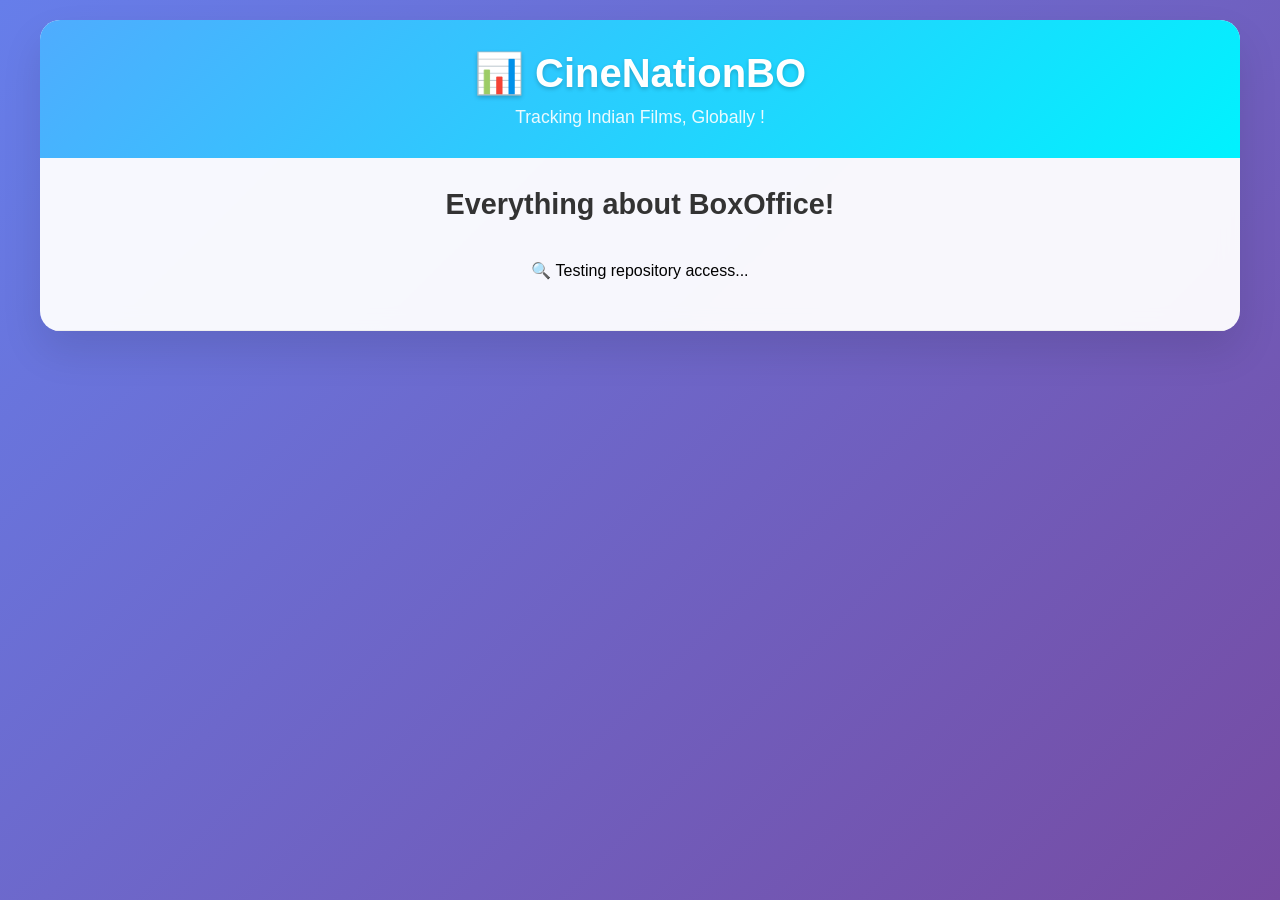
<file: index_og.html>
<!DOCTYPE html>
<html lang="en">
<head>
  <meta charset="UTF-8">
  <title>CineNationBO</title>
  <style>
    * {
      margin: 0;
      padding: 0;
      box-sizing: border-box;
    }

    body {
      font-family: 'Segoe UI', Tahoma, Geneva, Verdana, sans-serif;
      background: linear-gradient(135deg, #667eea 0%, #764ba2 100%);
      min-height: 100vh;
      padding: 20px;
    }

    .container {
      max-width: 1200px;
      margin: 0 auto;
      background: rgba(255, 255, 255, 0.95);
      border-radius: 20px;
      box-shadow: 0 20px 40px rgba(0, 0, 0, 0.1);
      overflow: hidden;
      backdrop-filter: blur(10px);
    }

    .header {
      background: linear-gradient(135deg, #4facfe 0%, #00f2fe 100%);
      color: white;
      text-align: center;
      padding: 30px 20px;
    }

    .header h1 {
      font-size: 2.5em;
      margin-bottom: 10px;
      text-shadow: 0 2px 4px rgba(0, 0, 0, 0.2);
    }

    .header p {
      font-size: 1.1em;
      opacity: 0.9;
    }

    /* Explorer Styles */
    .explorer-section {
      padding: 30px;
      border-bottom: 1px solid #eee;
      display: block;
    }

    .explorer-section.hidden {
      display: none;
    }

    .explorer-section h2 {
      color: #333;
      margin-bottom: 20px;
      font-size: 1.8em;
      text-align: center;
    }

    .explorer-button {
      display: block;
      margin: 8px 0;
      padding: 12px 18px;
      border: none;
      background: linear-gradient(135deg, #667eea 0%, #764ba2 100%);
      color: white;
      font-size: 16px;
      border-radius: 10px;
      cursor: pointer;
      text-align: left;
      width: fit-content;
      min-width: 220px;
      transition: all 0.3s ease;
      box-shadow: 0 4px 15px rgba(102, 126, 234, 0.3);
      position: relative;
      overflow: hidden;
    }

    .explorer-button::before {
      content: '';
      position: absolute;
      top: 0;
      left: -100%;
      width: 100%;
      height: 100%;
      background: linear-gradient(90deg, transparent, rgba(255, 255, 255, 0.2), transparent);
      transition: left 0.5s;
    }

    .explorer-button:hover::before {
      left: 100%;
    }

    .explorer-button:hover {
      transform: translateY(-3px);
      box-shadow: 0 8px 25px rgba(102, 126, 234, 0.4);
    }

    .folder {
      margin-left: 30px;
      padding-left: 15px;
      border-left: 3px solid #ddd;
      margin-top: 10px;
    }

    .file-button {
      background: linear-gradient(135deg, #4facfe 0%, #00f2fe 100%);
      margin-left: 30px;
    }

    .file-button:hover {
      background: linear-gradient(135deg, #00f2fe 0%, #4facfe 100%);
    }

    .back-button {
      background: linear-gradient(135deg, #ff6b6b 0%, #ee5a24 100%);
      margin-bottom: 20px;
    }

    .back-button:hover {
      background: linear-gradient(135deg, #ee5a24 0%, #ff6b6b 100%);
    }

    .alphabet-grid {
      display: grid;
      grid-template-columns: repeat(auto-fit, minmax(80px, 1fr));
      gap: 10px;
      margin: 20px 0;
      max-width: 800px;
      margin-left: auto;
      margin-right: auto;
    }

    .alphabet-button {
      min-width: 60px;
      text-align: center;
      font-weight: bold;
      font-size: 1.1em;
      padding: 15px 10px;
    }

    .section-title {
      font-size: 1.2em;
      font-weight: bold;
      margin: 20px 0;
      color: #333;
      text-align: center;
    }

    /* JSON Viewer Styles */
    .json-viewer-section {
      padding: 30px;
      display: none;
    }

    .json-viewer-section.show {
      display: block;
    }

    .loading {
      text-align: center;
      padding: 50px;
      color: #666;
    }

    .loading-spinner {
      display: inline-block;
      width: 40px;
      height: 40px;
      border: 4px solid #f3f3f3;
      border-top: 4px solid #4facfe;
      border-radius: 50%;
      animation: spin 1s linear infinite;
      margin-bottom: 20px;
    }

    @keyframes spin {
      0% { transform: rotate(0deg); }
      100% { transform: rotate(360deg); }
    }

    .error {
      background: linear-gradient(135deg, #ff6b6b 0%, #ee5a24 100%);
      color: white;
      padding: 20px;
      margin: 20px 0;
      border-radius: 10px;
      text-align: center;
    }

    .buttons-container {
      margin-bottom: 20px;
      display: none;
    }

    .buttons-container.show {
      display: block;
    }

    .buttons-container h3 {
      color: #333;
      margin-bottom: 15px;
      text-align: center;
      font-size: 1.3em;
    }

    .button-grid {
      display: grid;
      grid-template-columns: repeat(auto-fit, minmax(250px, 1fr));
      gap: 15px;
    }

    .data-button {
      background: linear-gradient(135deg, #667eea 0%, #764ba2 100%);
      color: white;
      border: none;
      padding: 15px;
      border-radius: 12px;
      font-size: 1em;
      font-weight: 600;
      cursor: pointer;
      transition: all 0.3s ease;
      box-shadow: 0 4px 15px rgba(102, 126, 234, 0.3);
      position: relative;
      overflow: hidden;
      text-align: center;
    }

    .data-button:hover {
      transform: translateY(-2px);
      box-shadow: 0 8px 25px rgba(102, 126, 234, 0.4);
    }

    .data-button.active {
      background: linear-gradient(135deg, #4facfe 0%, #00f2fe 100%);
    }

    .record-count {
      display: block;
      font-size: 0.85em;
      opacity: 0.8;
      margin-top: 5px;
    }

    .data-display {
      margin-top: 20px;
      display: none;
    }

    .data-display.show {
      display: block;
    }

    .data-header {
      display: flex;
      justify-content: space-between;
      align-items: center;
      margin-bottom: 20px;
      flex-wrap: wrap;
      gap: 10px;
    }

    .data-title {
      color: #333;
      font-size: 1.5em;
      font-weight: 600;
    }

    .data-count {
      background: linear-gradient(135deg, #4facfe 0%, #00f2fe 100%);
      color: white;
      padding: 8px 16px;
      border-radius: 20px;
      font-size: 0.9em;
      font-weight: 600;
    }

    .filter-section {
      background: linear-gradient(135deg, #f8f9ff 0%, #e6f3ff 100%);
      padding: 20px;
      margin-bottom: 20px;
      border-radius: 12px;
      border: 1px solid #e0e8ff;
      display: none;
    }

    .filter-section.show {
      display: block;
    }

    .filter-controls {
      display: flex;
      gap: 15px;
      align-items: center;
      flex-wrap: wrap;
    }

    .filter-group {
      display: flex;
      flex-direction: column;
      gap: 5px;
    }

    .filter-group label {
      font-size: 0.9em;
      font-weight: 600;
      color: #555;
    }

    .filter-input {
      padding: 8px 12px;
      border: 2px solid #e0e8ff;
      border-radius: 8px;
      font-size: 0.9em;
      transition: all 0.3s ease;
      background: white;
    }

    .filter-input:focus {
      outline: none;
      border-color: #4facfe;
      box-shadow: 0 0 0 3px rgba(79, 172, 254, 0.1);
    }

    .clear-filters-btn {
      background: linear-gradient(135deg, #ff6b6b 0%, #ee5a24 100%);
      color: white;
      border: none;
      padding: 8px 16px;
      border-radius: 8px;
      font-size: 0.9em;
      cursor: pointer;
      transition: all 0.3s ease;
      align-self: flex-end;
    }

    .clear-filters-btn:hover {
      transform: translateY(-1px);
      box-shadow: 0 4px 12px rgba(255, 107, 107, 0.3);
    }

    .table-container {
      overflow-x: auto;
      background: white;
      border-radius: 15px;
      box-shadow: 0 4px 20px rgba(0, 0, 0, 0.1);
      max-height: 500px;
      overflow-y: auto;
    }

    table {
      width: 100%;
      border-collapse: collapse;
      min-width: 600px;
      font-size: 0.85em;
    }

    th, td {
      padding: 10px 12px;
      text-align: left;
      border-bottom: 1px solid #eee;
    }

    th {
      background: linear-gradient(135deg, #f8f9ff 0%, #e6f3ff 100%);
      color: #333;
      font-weight: 600;
      position: sticky;
      top: 0;
      z-index: 10;
      font-size: 0.8em;
      cursor: pointer;
      user-select: none;
    }

    th:hover {
      background: linear-gradient(135deg, #e6f3ff 0%, #d0e8ff 100%);
    }

    tr:hover {
      background-color: rgba(79, 172, 254, 0.05);
    }

    tr:nth-child(even) {
      background-color: rgba(248, 251, 255, 0.5);
    }

    .no-data {
      text-align: center;
      padding: 50px;
      color: #666;
      font-size: 1.1em;
    }

    @media (max-width: 768px) {
      .container {
        margin: 10px;
        border-radius: 15px;
      }

      .header h1 {
        font-size: 2em;
      }

      .button-grid, .alphabet-grid {
        grid-template-columns: 1fr;
      }

      .data-header {
        flex-direction: column;
        align-items: flex-start;
        gap: 15px;
      }

      .filter-controls {
        flex-direction: column;
        align-items: stretch;
      }

      th, td {
        padding: 8px 6px;
        font-size: 0.8em;
      }
    }
  </style>
</head>
<body>
  <div class="container">
    <div class="header">
      <h1>📊 CineNationBO</h1>
      <p>Tracking Indian Films, Globally !</p>
    </div>

    <!-- File Explorer Section -->
    <div class="explorer-section" id="explorerSection">
      <h2>Everything about BoxOffice!</h2>
      <div id="explorer"></div>
    </div>

    <!-- JSON Viewer Section -->
    <div class="json-viewer-section" id="jsonViewerSection">
      <button class="explorer-button back-button" id="backButton" onclick="showExplorer()">
        ← Back to Explorer
      </button>

      <div class="loading" id="loadingSection">
        <div class="loading-spinner"></div>
        <p>Loading JSON data...</p>
      </div>

      <div id="errorSection" style="display: none;"></div>

      <div class="buttons-container" id="buttonsContainer">
        <h3>📋 Available Data Tables</h3>
        <div class="button-grid" id="buttonGrid"></div>
      </div>

      <div class="data-display" id="dataDisplay">
        <div class="data-header">
          <h3 class="data-title" id="dataTitle">Select a data table</h3>
          <div class="data-actions">
            <span class="data-count" id="dataCount">0 records</span>
          </div>
        </div>
        
        <div class="filter-section" id="filterSection">
          <div class="filter-controls">
            <div class="filter-group">
              <label for="searchInput">🔍 Search</label>
              <input type="text" id="searchInput" class="filter-input" placeholder="Search in all columns..." oninput="applyFilters()">
            </div>
            <div class="filter-group">
              <label for="columnFilter">📋 Filter by Column</label>
              <select id="columnFilter" class="filter-input" onchange="applyFilters()">
                <option value="">All Columns</option>
              </select>
            </div>
            <button class="clear-filters-btn" onclick="clearFilters()">🗑️ Clear</button>
          </div>
        </div>
        
        <div class="table-container" id="tableContainer">
          <div class="no-data" id="noData">
            Click on a data table button above to view its contents
          </div>
          <table id="dataTable" style="display: none;">
            <thead id="tableHead"></thead>
            <tbody id="tableBody"></tbody>
          </table>
        </div>
      </div>
    </div>
  </div>

  <script>
    // Configuration - Easy to modify
    const CONFIG = {
      owner: "nikhilpabolu99",
      repo: "data",
      branch: "main",
      moviesFolder: "movies",
      // GitHub token for higher rate limits (5000 requests/hour vs 60)
      // Set to null to use without authentication (60 requests/hour limit)
      githubToken: null // "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"
    };

    const API_BASE = `https://api.github.com/repos/${CONFIG.owner}/${CONFIG.repo}/contents`;

    // Application State
    const AppState = {
      // Navigation
      navigationStack: [],
      currentView: 'root',
      
      // JSON Viewer
      jsonData: {},
      currentDataKey: null,
      originalData: [],
      filteredData: [],
      currentSort: { column: null, direction: 'asc' }
    };

    // Utility Functions
    const Utils = {
      // Create alphabet array for navigation
      getAlphabetArray: () => ['0-9', 'A', 'B', 'C', 'D', 'E', 'F', 'G', 'H', 'I', 'J', 'K', 'L', 'M', 'N', 'O', 'P', 'Q', 'R', 'S', 'T', 'U', 'V', 'W', 'X', 'Y', 'Z'],
      
      // Check if character matches letter filter
      matchesLetter: (char, letter) => {
        const upperChar = char.toUpperCase();
        return letter === '0-9' ? /[0-9]/.test(upperChar) : upperChar === letter;
      },
      
      // Format display text
      formatDisplayText: (text) => text.replace(/_/g, ' ').toUpperCase(),
      
      // Clean JSON text (remove NaN values)
      cleanJsonText: (text) => text.replace(/:\s*NaN/g, ': null'),
      
      // Create loading element
      createLoadingElement: (text = 'Loading...') => {
        const loading = document.createElement('div');
        loading.innerHTML = `
          <div style="text-align: center; padding: 30px;">
            <div class="loading-spinner" style="margin-bottom: 15px;"></div>
            <p>${text}</p>
          </div>
        `;
        return loading;
      },
      
      // Create error element
      createErrorElement: (title, message) => {
        const errorDiv = document.createElement('div');
        errorDiv.innerHTML = `
          <div class="error" style="margin: 20px 0;">
            <h3>${title}</h3>
            <p>${message}</p>
          </div>
        `;
        return errorDiv;
      }
    };

    // GitHub API Functions
    const GitHubAPI = {
      // Get headers for API requests
      getHeaders: () => {
        const headers = {
          'Accept': 'application/vnd.github.v3+json',
          'User-Agent': 'GitHub-Explorer-App'
        };
        
        if (CONFIG.githubToken) {
          headers['Authorization'] = `token ${CONFIG.githubToken}`;
        }
        
        return headers;
      },
      
      // Check API rate limit
      checkRateLimit: async () => {
        try {
          const response = await fetch('https://api.github.com/rate_limit', {
            headers: GitHubAPI.getHeaders()
          });
          const data = await response.json();
          console.log('GitHub API Rate Limit:', data.rate);
          return data.rate;
        } catch (error) {
          console.warn('Could not check rate limit:', error);
          return null;
        }
      },
      
      // Fetch folder contents with retry logic
      fetchFolderContents: async (path = "", retryCount = 0) => {
        const url = `${API_BASE}/${path}?ref=${CONFIG.branch}`;
        console.log("Fetching:", url);
        
        try {
          const response = await fetch(url, {
            headers: GitHubAPI.getHeaders()
          });
          
          if (!response.ok) {
            if (response.status === 401) {
              throw new Error(`Authentication failed (401). The GitHub token is invalid, expired, or has insufficient permissions. Please check your token or remove it to use anonymous access.`);
            }
            if (response.status === 403) {
              const rateLimit = await GitHubAPI.checkRateLimit();
              if (rateLimit && rateLimit.remaining === 0) {
                const resetTime = new Date(rateLimit.reset * 1000);
                throw new Error(`GitHub API rate limit exceeded. Limit resets at ${resetTime.toLocaleTimeString()}. Consider adding a valid GitHub token to CONFIG.githubToken for higher limits.`);
              }
              throw new Error(`Access forbidden (403). The repository might be private, you've hit the rate limit, or your token lacks permissions.`);
            }
            if (response.status === 404) {
              throw new Error(`Repository not found (404). Please check that '${CONFIG.owner}/${CONFIG.repo}' exists and is accessible.`);
            }
            throw new Error(`HTTP ${response.status}: ${response.statusText}`);
          }
          
          return await response.json();
        } catch (error) {
          // Retry once after a short delay for network errors
          if (retryCount === 0 && (error.name === 'TypeError' || error.message.includes('fetch'))) {
            console.log('Retrying request after network error...');
            await new Promise(resolve => setTimeout(resolve, 1000));
            return GitHubAPI.fetchFolderContents(path, 1);
          }
          throw error;
        }
      },
      
      // Fetch and parse JSON file with retry logic
      fetchJsonFile: async (url, retryCount = 0) => {
        try {
          const response = await fetch(url, {
            headers: GitHubAPI.getHeaders()
          });
          
          if (!response.ok) {
            if (response.status === 403) {
              throw new Error(`Access forbidden (403). You may have hit the GitHub API rate limit.`);
            }
            throw new Error(`HTTP ${response.status}: ${response.statusText}`);
          }
          
          const rawText = await response.text();
          const cleanedText = Utils.cleanJsonText(rawText);
          return JSON.parse(cleanedText);
        } catch (error) {
          // Retry once for network errors
          if (retryCount === 0 && (error.name === 'TypeError' || error.message.includes('fetch'))) {
            console.log('Retrying JSON fetch after network error...');
            await new Promise(resolve => setTimeout(resolve, 1000));
            return GitHubAPI.fetchJsonFile(url, 1);
          }
          throw error;
        }
      },
      
      // Test repository access
      testAccess: async () => {
        try {
          await GitHubAPI.fetchFolderContents("");
          return { success: true };
        } catch (error) {
          return { success: false, error: error.message };
        }
      }
    };

    // Navigation Functions
    const Navigation = {
      // Push current state to navigation stack
      pushState: (view, content) => {
        AppState.navigationStack.push({
          view: AppState.currentView,
          content: content || document.getElementById('explorer').innerHTML
        });
        AppState.currentView = view;
      },
      
      // Go back to previous state
      goBack: () => {
        if (AppState.navigationStack.length > 0) {
          const previousState = AppState.navigationStack.pop();
          AppState.currentView = previousState.view;
          document.getElementById('explorer').innerHTML = previousState.content;
          Navigation.reattachEventListeners();
        } else {
          Navigation.goToRoot();
        }
      },
      
      // Go back to root
      goToRoot: () => {
        AppState.navigationStack = [];
        AppState.currentView = 'root';
        const container = document.getElementById('explorer');
        container.innerHTML = '';
        Explorer.loadFolders("", "explorer", true);
      },
      
      // Re-attach event listeners after restoring content
      reattachEventListeners: () => {
        const container = document.getElementById('explorer');
        
        // Back buttons
        container.querySelectorAll('.back-button').forEach(btn => {
          btn.onclick = () => Navigation.goBack();
        });
        
        // Movies button
        const moviesBtn = container.querySelector('.explorer-button[data-action="movies"]');
        if (moviesBtn) {
          moviesBtn.onclick = () => UI.showAlphabetNavigation();
        }
        
        // Alphabet buttons
        Utils.getAlphabetArray().forEach(letter => {
          const btn = container.querySelector(`[data-letter="${letter}"]`);
          if (btn) {
            btn.onclick = () => Explorer.showMoviesByLetter(letter);
          }
        });
      }
    };

    // Explorer Functions
    const Explorer = {
      // Initialize the explorer
      initialize: async () => {
        AppState.navigationStack = [];
        AppState.currentView = 'root';
        
        // Test API access first
        const container = document.getElementById('explorer');
        container.innerHTML = '<div style="text-align: center; padding: 20px;">🔍 Testing repository access...</div>';
        
        const accessTest = await GitHubAPI.testAccess();
        if (!accessTest.success) {
          container.innerHTML = '';
          const error = Utils.createErrorElement(
            "❌ Repository Access Error", 
            accessTest.error,
            true
          );
          container.appendChild(error);
          return;
        }
        
        // Access successful, load content
        container.innerHTML = '';
        Explorer.loadFolders("", "explorer", true);
      },
      
      // Load folders from GitHub
      loadFolders: async (path = "", containerId = "explorer", isRoot = false) => {
        const container = document.getElementById(containerId);
        if (!container) {
          console.error("Container not found:", containerId);
          return;
        }

        try {
          const data = await GitHubAPI.fetchFolderContents(path);
          let itemsAdded = 0;

          data.forEach(item => {
            // Root: only show movies folder
            if (isRoot && item.type === "dir" && item.name !== CONFIG.moviesFolder) {
              return;
            }

            if (item.type === "dir") {
              const btn = document.createElement("button");
              btn.textContent = "📂 " + item.name;
              btn.className = "explorer-button";
              
              if (item.name === CONFIG.moviesFolder && isRoot) {
                btn.setAttribute('data-action', 'movies');
                btn.onclick = () => UI.showAlphabetNavigation();
              } else {
                btn.onclick = () => Explorer.expandFolder(item, container);
              }
              
              container.appendChild(btn);
              itemsAdded++;
            }

            // Show .json files only at the correct depth
            if (item.type === "file" && item.name.endsWith(".json")) {
              const depth = path.split("/").filter(p => p).length;
              if (path.startsWith(`${CONFIG.moviesFolder}/`) && depth >= 2) {
                const btn = document.createElement("button");
                btn.textContent = "📄 " + item.name;
                btn.className = "explorer-button file-button";
                btn.onclick = () => JsonViewer.openJsonViewer(item.download_url, item.name);
                container.appendChild(btn);
                itemsAdded++;
              }
            }
          });

          if (itemsAdded === 0 && isRoot) {
            const error = Utils.createErrorElement(
              "No Movies Folder Found",
              `Could not find the '${CONFIG.moviesFolder}' folder in ${CONFIG.owner}/${CONFIG.repo}. Make sure the repository is public and the folder exists.`,
              false
            );
            container.appendChild(error);
          }

        } catch (err) {
          console.error("Error loading folders:", err);
          const error = Utils.createErrorElement(
            "Error Loading Repository", 
            err.message,
            err.message.includes('403') || err.message.includes('rate limit')
          );
          container.appendChild(error);
        }
      },
      
      // Expand folder contents
      expandFolder: (item, container) => {
        let subContainer = document.getElementById(item.path);
        if (!subContainer) {
          subContainer = document.createElement("div");
          subContainer.id = item.path;
          subContainer.classList.add("folder");
          container.appendChild(subContainer);
        } else {
          subContainer.innerHTML = '';
        }
        Explorer.loadFolders(item.path, item.path, false);
      },
      
      // Show movies filtered by starting letter
      showMoviesByLetter: async (letter) => {
        const container = document.getElementById('explorer');
        Navigation.pushState(`letter-${letter}`);
        
        UI.clearAndShowHeader(container, `← Back to Letters`, `Movies starting with "${letter}"`);
        
        const loading = Utils.createLoadingElement('Loading movies...');
        container.appendChild(loading);

        try {
          const data = await GitHubAPI.fetchFolderContents(CONFIG.moviesFolder);
          container.removeChild(loading);

          const filteredFolders = data.filter(item => {
            if (item.type !== "dir") return false;
            return Utils.matchesLetter(item.name.charAt(0), letter);
          });

          if (filteredFolders.length === 0) {
            UI.showNoData(container, `No movies found starting with "${letter}"`);
          } else {
            filteredFolders.forEach(item => {
              const btn = UI.createButton("📂 " + item.name, "explorer-button");
              btn.onclick = () => Explorer.showMovieFolder(item.path, item.name);
              container.appendChild(btn);
            });
          }

        } catch (err) {
          console.error("Error loading movies by letter:", err);
          container.removeChild(loading);
          const error = Utils.createErrorElement("Error Loading Movies", err.message);
          container.appendChild(error);
        }
      },
      
      // Show contents of a movie folder
      showMovieFolder: async (path, folderName) => {
        const container = document.getElementById('explorer');
        Navigation.pushState(`movie-${path}`);
        
        UI.clearAndShowHeader(container, `← Back to Movies`, folderName);
        
        const loading = Utils.createLoadingElement('Loading folder contents...');
        container.appendChild(loading);

        try {
          const data = await GitHubAPI.fetchFolderContents(path);
          container.removeChild(loading);

          if (data.length === 0) {
            UI.showNoData(container, "This folder is empty");
            return;
          }

          data.forEach(item => {
            if (item.type === "dir") {
              const btn = UI.createButton("📂 " + item.name, "explorer-button");
              btn.onclick = () => Explorer.showSubFolder(item.path, item.name);
              container.appendChild(btn);
            } else if (item.type === "file" && item.name.endsWith(".json")) {
              const btn = UI.createButton("📄 " + item.name, "explorer-button file-button");
              btn.onclick = () => JsonViewer.openJsonViewer(item.download_url, item.name);
              container.appendChild(btn);
            }
          });

        } catch (err) {
          console.error("Error loading movie folder:", err);
          container.removeChild(loading);
          const error = Utils.createErrorElement("Error Loading Folder", err.message);
          container.appendChild(error);
        }
      },
      
      // Show contents of a subfolder
      showSubFolder: async (path, folderName) => {
        const container = document.getElementById('explorer');
        Navigation.pushState(`subfolder-${path}`);
        
        UI.clearAndShowHeader(container, `← Back`, folderName);
        
        const loading = Utils.createLoadingElement('Loading folder contents...');
        container.appendChild(loading);

        try {
          const data = await GitHubAPI.fetchFolderContents(path);
          container.removeChild(loading);

          const jsonFiles = data.filter(item => item.type === "file" && item.name.endsWith(".json"));
          
          if (jsonFiles.length === 0) {
            UI.showNoData(container, "No JSON files found in this folder");
          } else {
            jsonFiles.forEach(item => {
              const btn = UI.createButton("📄 " + item.name, "explorer-button file-button");
              btn.onclick = () => JsonViewer.openJsonViewer(item.download_url, item.name);
              container.appendChild(btn);
            });
          }

        } catch (err) {
          console.error("Error loading subfolder:", err);
          container.removeChild(loading);
          const error = Utils.createErrorElement("Error Loading Folder", err.message);
          container.appendChild(error);
        }
      }
    };

    // UI Helper Functions
    const UI = {
      // Clear container and show header with back button and title
      clearAndShowHeader: (container, backText, title) => {
        container.innerHTML = '';
        
        const backBtn = UI.createButton(backText, "explorer-button back-button");
        backBtn.onclick = () => Navigation.goBack();
        container.appendChild(backBtn);
        
        if (title) {
          const titleDiv = document.createElement("div");
          titleDiv.className = "section-title";
          titleDiv.textContent = title;
          container.appendChild(titleDiv);
        }
      },
      
      // Create button element
      createButton: (text, className = "explorer-button") => {
        const btn = document.createElement("button");
        btn.textContent = text;
        btn.className = className;
        return btn;
      },
      
      // Show no data message
      showNoData: (container, message) => {
        const noData = document.createElement("div");
        noData.style.cssText = `
          text-align: center;
          padding: 30px;
          color: #666;
          font-style: italic;
        `;
        noData.textContent = message;
        container.appendChild(noData);
      },
      
      // Show alphabet navigation
      showAlphabetNavigation: () => {
        const container = document.getElementById('explorer');
        Navigation.pushState('alphabet');
        
        UI.clearAndShowHeader(container, "← Back", "Select Starting Letter");
        
        const buttonGrid = document.createElement("div");
        buttonGrid.className = "alphabet-grid";
        
        Utils.getAlphabetArray().forEach(letter => {
          const btn = UI.createButton(letter, "explorer-button alphabet-button");
          btn.setAttribute('data-letter', letter);
          btn.onclick = () => Explorer.showMoviesByLetter(letter);
          buttonGrid.appendChild(btn);
        });
        
        container.appendChild(buttonGrid);
      }
    };

    // JSON Viewer Functions
    const JsonViewer = {
      // Show explorer section
      showExplorer: () => {
        document.getElementById('explorerSection').classList.remove('hidden');
        document.getElementById('jsonViewerSection').classList.remove('show');
        JsonViewer.reset();
      },

      // Show JSON viewer section
      show: () => {
        document.getElementById('explorerSection').classList.add('hidden');
        document.getElementById('jsonViewerSection').classList.add('show');
      },

      // Reset JSON viewer state
      reset: () => {
        document.getElementById('loadingSection').style.display = 'none';
        document.getElementById('errorSection').style.display = 'none';
        document.getElementById('buttonsContainer').classList.remove('show');
        document.getElementById('dataDisplay').classList.remove('show');
        document.getElementById('filterSection').classList.remove('show');
        document.getElementById('noData').style.display = 'block';
        document.getElementById('dataTable').style.display = 'none';
      },

      // Open JSON viewer with file URL
      openJsonViewer: async (url, filename) => {
        JsonViewer.show();
        
        const loadingSection = document.getElementById('loadingSection');
        const errorSection = document.getElementById('errorSection');
        const buttonsContainer = document.getElementById('buttonsContainer');
        const dataDisplay = document.getElementById('dataDisplay');

        // Show loading
        loadingSection.style.display = 'block';
        errorSection.style.display = 'none';
        buttonsContainer.classList.remove('show');
        dataDisplay.classList.remove('show');

        try {
          AppState.jsonData = await GitHubAPI.fetchJsonFile(url);
          
          if (!AppState.jsonData || typeof AppState.jsonData !== 'object') {
            throw new Error('Invalid JSON data structure');
          }

          const hasArrayData = Object.values(AppState.jsonData).some(value => Array.isArray(value));
          if (!hasArrayData) {
            throw new Error('No array data found in JSON file');
          }

          // Success - show the interface
          loadingSection.style.display = 'none';
          buttonsContainer.classList.add('show');
          dataDisplay.classList.add('show');

          // Update header title
          document.querySelector('.header p').textContent = `Viewing: ${filename}`;

          JsonViewer.createDataButtons();
          JsonViewer.resetDataDisplay();

        } catch (error) {
          console.error('Error loading JSON:', error);
          JsonViewer.showError(error);
        }
      },

      // Show error message
      showError: (error) => {
        const loadingSection = document.getElementById('loadingSection');
        const errorSection = document.getElementById('errorSection');

        loadingSection.style.display = 'none';

        let errorMessage = '';
        if (error.name === 'SyntaxError') {
          errorMessage = `
            <div class="error">
              <h3>📄 Invalid JSON Format</h3>
              <p>The JSON file contains invalid syntax.</p>
            </div>
          `;
        } else {
          errorMessage = `
            <div class="error">
              <h3>❌ Error Loading Data</h3>
              <p>${error.message}</p>
            </div>
          `;
        }

        errorSection.innerHTML = errorMessage;
        errorSection.style.display = 'block';
      },

      // Create data table buttons
      createDataButtons: () => {
        const buttonGrid = document.getElementById('buttonGrid');
        buttonGrid.innerHTML = '';
        
        Object.keys(AppState.jsonData).forEach(key => {
          if (Array.isArray(AppState.jsonData[key])) {
            const button = document.createElement('button');
            button.className = 'data-button';
            
            const title = document.createElement('div');
            title.textContent = Utils.formatDisplayText(key);
            
            const count = document.createElement('span');
            count.className = 'record-count';
            count.textContent = `${AppState.jsonData[key].length} records`;
            
            button.appendChild(title);
            button.appendChild(count);
            button.addEventListener('click', () => DataTable.showData(key));
            buttonGrid.appendChild(button);
          }
        });
      },

      // Reset data display
      resetDataDisplay: () => {
        document.getElementById('filterSection').classList.remove('show');
        document.getElementById('noData').style.display = 'block';
        document.getElementById('dataTable').style.display = 'none';
      }
    };

    // Data Table Functions
    const DataTable = {
      // Show data for selected key
      showData: (key) => {
        // Update active button
        document.querySelectorAll('.data-button').forEach(btn => {
          btn.classList.remove('active');
        });
        event.target.closest('.data-button').classList.add('active');

        AppState.currentDataKey = key;
        const data = AppState.jsonData[key];
        
        if (!Array.isArray(data) || data.length === 0) {
          DataTable.showNoData(key);
          return;
        }

        // Store original data and reset filters
        AppState.originalData = [...data];
        AppState.filteredData = [...data];
        AppState.currentSort = { column: null, direction: 'asc' };

        // Update title and count
        document.getElementById('dataTitle').textContent = Utils.formatDisplayText(key);
        document.getElementById('dataCount').textContent = `${data.length} records`;

        // Show filter section
        document.getElementById('filterSection').classList.add('show');

        // Setup column filter options
        DataTable.setupColumnFilter(data);

        // Show table
        document.getElementById('noData').style.display = 'none';
        document.getElementById('dataTable').style.display = 'table';

        // Create table
        DataTable.createTable(AppState.filteredData);
      },

      // Show no data message
      showNoData: (key) => {
        document.getElementById('dataTitle').textContent = Utils.formatDisplayText(key);
        document.getElementById('dataCount').textContent = '0 records';
        document.getElementById('filterSection').classList.remove('show');
        
        const noData = document.getElementById('noData');
        noData.style.display = 'block';
        noData.textContent = 'No data available for this table';
        
        document.getElementById('dataTable').style.display = 'none';
      },

      // Create HTML table from data
      createTable: (data) => {
        const tableHead = document.getElementById('tableHead');
        const tableBody = document.getElementById('tableBody');
        
        // Clear previous content
        tableHead.innerHTML = '';
        tableBody.innerHTML = '';

        if (data.length === 0) {
          tableBody.innerHTML = '<tr><td colspan="100%" style="text-align: center; padding: 30px; color: #666;">No records match your filters</td></tr>';
          return;
        }

        // Get all unique keys from all objects
        const allKeys = new Set();
        data.forEach(item => {
          if (typeof item === 'object' && item !== null) {
            Object.keys(item).forEach(key => allKeys.add(key));
          }
        });

        const keys = Array.from(allKeys);

        // Create header
        const headerRow = document.createElement('tr');
        keys.forEach(key => {
          const th = document.createElement('th');
          th.textContent = Utils.formatDisplayText(key);
          th.onclick = () => DataTable.sortTable(key);
          headerRow.appendChild(th);
        });
        tableHead.appendChild(headerRow);

        // Create body rows
        data.forEach(item => {
          const row = document.createElement('tr');
          keys.forEach(key => {
            const td = document.createElement('td');
            let value = item[key];
            
            if (value === null || value === undefined) {
              td.textContent = '-';
              td.style.color = '#999';
            } else if (typeof value === 'number') {
              td.textContent = value.toLocaleString();
            } else if (typeof value === 'object') {
              td.textContent = JSON.stringify(value);
            } else {
              td.textContent = String(value);
            }
            
            row.appendChild(td);
          });
          tableBody.appendChild(row);
        });
      },

      // Setup column filter dropdown
      setupColumnFilter: (data) => {
        const columnFilter = document.getElementById('columnFilter');
        columnFilter.innerHTML = '<option value="">All Columns</option>';
        
        if (data.length === 0) return;

        const allKeys = new Set();
        data.forEach(item => {
          if (typeof item === 'object' && item !== null) {
            Object.keys(item).forEach(key => allKeys.add(key));
          }
        });

        Array.from(allKeys).sort().forEach(key => {
          const option = document.createElement('option');
          option.value = key;
          option.textContent = Utils.formatDisplayText(key);
          columnFilter.appendChild(option);
        });
      },

      // Sort table by column
      sortTable: (column) => {
        if (AppState.currentSort.column === column) {
          AppState.currentSort.direction = AppState.currentSort.direction === 'asc' ? 'desc' : 'asc';
        } else {
          AppState.currentSort.column = column;
          AppState.currentSort.direction = 'asc';
        }

        AppState.filteredData.sort((a, b) => {
          let aVal = a[column];
          let bVal = b[column];

          if (aVal == null && bVal == null) return 0;
          if (aVal == null) return 1;
          if (bVal == null) return -1;

          if (typeof aVal === 'string') aVal = aVal.toLowerCase();
          if (typeof bVal === 'string') bVal = bVal.toLowerCase();

          let comparison = 0;
          if (aVal > bVal) comparison = 1;
          else if (aVal < bVal) comparison = -1;

          return AppState.currentSort.direction === 'asc' ? comparison : -comparison;
        });

        DataTable.createTable(AppState.filteredData);
      }
    };

    // Filter Functions
    const Filters = {
      // Apply current filters
      apply: () => {
        const searchInput = document.getElementById('searchInput').value.toLowerCase();
        const columnFilter = document.getElementById('columnFilter').value;

        AppState.filteredData = AppState.originalData.filter(item => {
          let matchesSearch = true;
          if (searchInput) {
            if (columnFilter) {
              const value = item[columnFilter];
              matchesSearch = value != null && String(value).toLowerCase().includes(searchInput);
            } else {
              matchesSearch = Object.values(item).some(value => 
                value != null && String(value).toLowerCase().includes(searchInput)
              );
            }
          }
          return matchesSearch;
        });

        if (AppState.currentSort.column) {
          DataTable.sortTable(AppState.currentSort.column);
        } else {
          DataTable.createTable(AppState.filteredData);
        }

        document.getElementById('dataCount').textContent = `${AppState.filteredData.length} records`;
      },

      // Clear all filters
      clear: () => {
        document.getElementById('searchInput').value = '';
        document.getElementById('columnFilter').value = '';
        AppState.currentSort = { column: null, direction: 'asc' };
        
        AppState.filteredData = [...AppState.originalData];
        DataTable.createTable(AppState.filteredData);
        document.getElementById('dataCount').textContent = `${AppState.filteredData.length} records`;
      }
    };

    // Global Functions (for inline event handlers)
    function showExplorer() {
      JsonViewer.showExplorer();
    }

    function applyFilters() {
      Filters.apply();
    }

    function clearFilters() {
      Filters.clear();
    }

    // Initialize Application
    document.addEventListener('DOMContentLoaded', function() {
      Explorer.initialize();
    });
  </script>
</body>
</html>
</file>
